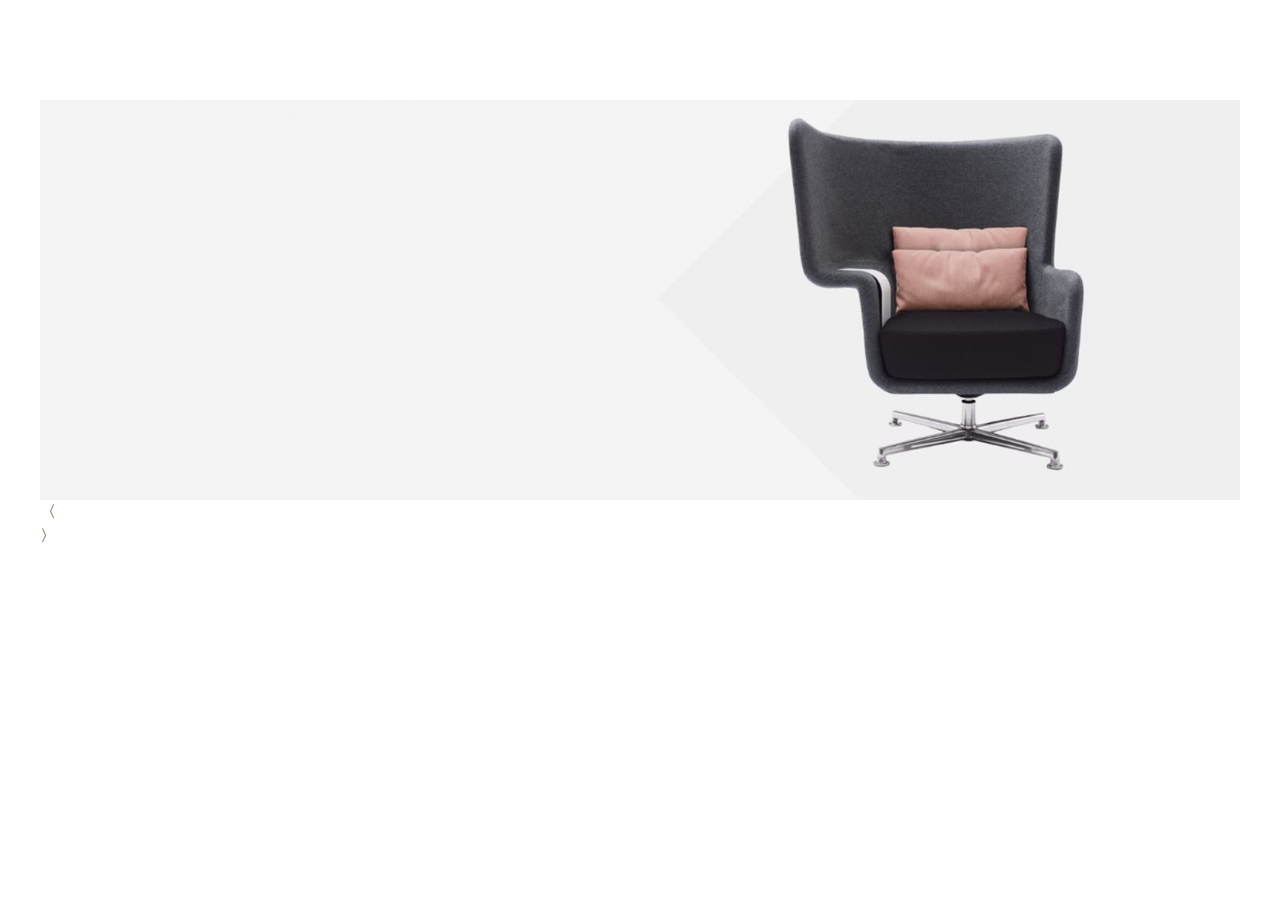
<file: public/html/slide.html>
<!DOCTYPE html>
<html lang="ko">

<head>
	<meta charset="UTF-8">
	<meta name="viewport" content="width=device-width, initial-scale=1.0">
	<title>SHOP</title>
	<link rel="stylesheet" href="../css/all.min.css">
	<link rel="stylesheet" href="../css/bootstrap.min.css">
	<link rel="stylesheet" href="../css/swiper-bundle.min.css">
	<link rel="stylesheet" href="../css/base.css">
	<style>
		.wrapper {max-width: 1200px; margin: 100px auto;}
	</style>
	<script src="../js/jquery-3.5.1.min.js"></script>
	<script src="../js/jquery.touchSwipe.min.js"></script>
	<script src="../js/imagesloaded.pkgd.min.js"></script>
	<script src="../js/moment.min.js"></script>
	<script src="../js/swiper-bundle.min.js"></script>
</head>
<body>
<div class="stage wrapper">
	<div class="swiper-container">
		<div class="swiper-wrapper">
			<div class="slide swiper-slide">
				<img src="../img/slider-1.jpg" alt="" class="w-100">
			</div>
			<div class="slide swiper-slide">
				<img src="../img/slider-2.jpg" alt="" class="w-100">
			</div>
			<div class="slide swiper-slide">
				<img src="../img/slider-3.jpg" alt="" class="w-100">
			</div>
		</div>
		<div class="bt-pager bt-prev">〈</div>
		<div class="bt-pager bt-next">〉</div>
	</div>
</div>
<script>
	var swiper = new Swiper('.swiper-container', {
		slidesPerView: 1,
		spaceBetween: 0,
		loop: true,
		speed: 3000,
		loopFillGroupWithBlank: false,
		navigation: {
			nextEl: '.bt-next',
			prevEl: '.bt-prev',
		}
	});

	swiper.on("slideChange", function() {
		console.log("hi");
	});

</script>
</body>
</html>
</file>
<file: public/css/base.css>
ol, ul, li, p, div, h1, h2, h3, h4, h5, h6, header, section, article, aside, footer {list-style: none; margin: 0; padding: 0;}

h1, h2, h3, h4, h5, h6 {font-size: 1em; font-weight: normal;}
a, a:link, a:visited, a:active, a:hover {color: inherit; text-decoration: none;}
button {outline: none; padding: 0; margin: 0; border: none; background-color: transparent;}
button:focus {outline: none;}

.flex {display: flex !important;}
.j-st {justify-content: flex-start !important;}
.j-ct {justify-content: center !important;}
.j-ed {justify-content: flex-end !important;}
.j-be {justify-content: space-between !important;}
.j-ar {justify-content: space-around !important;}
.j-ev {justify-content: space-evenly !important;}
.i-ct {align-items: center !important;}
.i-st {align-items: flex-start !important;}
.i-ed {align-items: flex-end !important;}
.i-stc {align-items: stretch !important;}

.abs {position: absolute !important;}
.fix {position: fixed !important;}
.rel {position: relative !important;}
.stc {position: static !important;}
</file>
